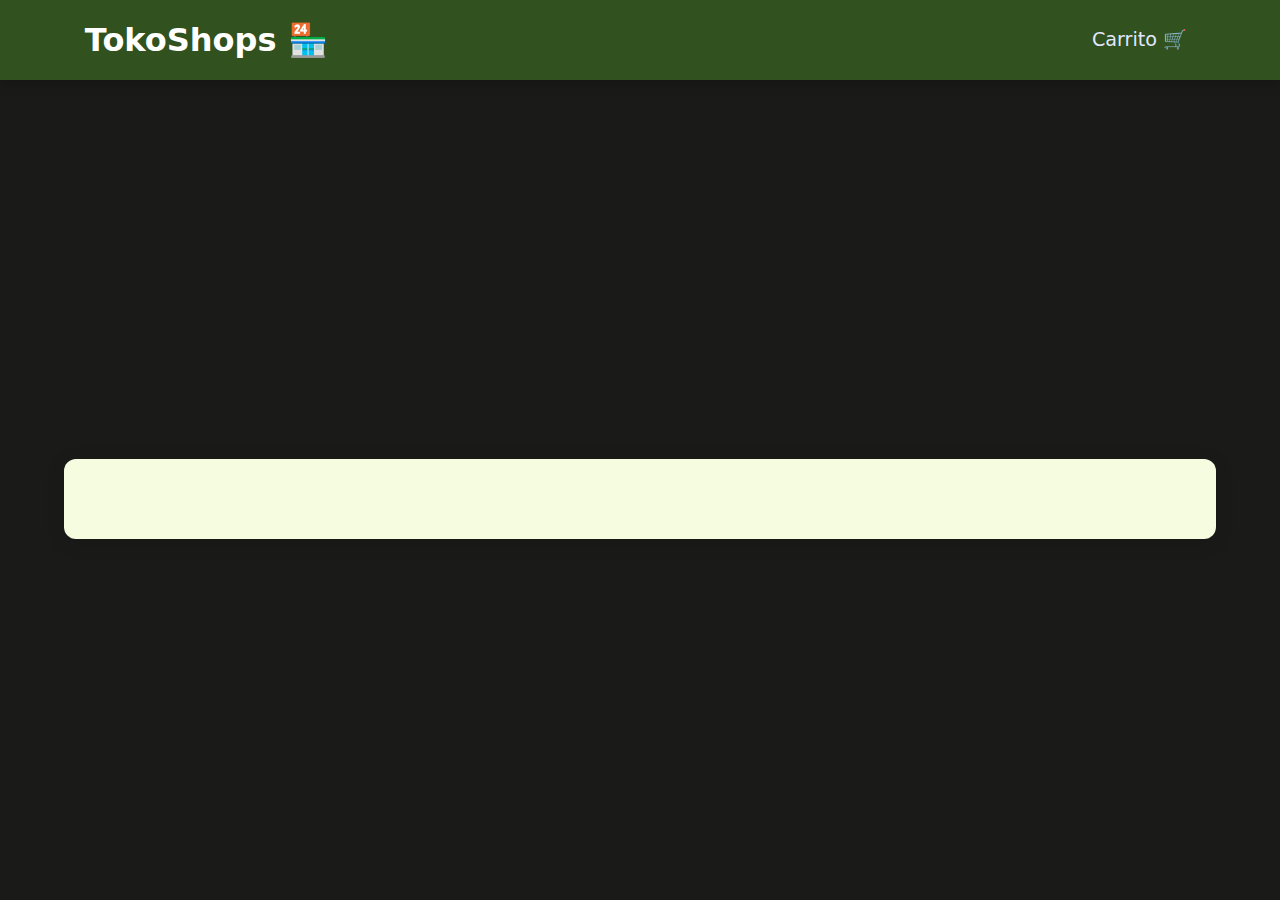
<file: index.html>
<!DOCTYPE html>
<html lang="es">
<head>
    <meta charset="UTF-8">
    <meta name="viewport" content="width=device-width, initial-scale=1.0">
    <title>Tienda en Línea - Productos</title>
    <link rel="stylesheet" href="style.css">
</head>
<body>
    <header>
        <nav class="nav">
            <div class="logo">
                <h1>TokoShops 🏪</h1>
            </div>
            <div class="ancords">        
                    <a href="cart.html">Carrito 🛒</a>
            </div>
        </nav>
    </header>


    <main>
        <section id="product-container"></section>
    </main>

    <script src="products.js"></script>
</body>
</html>
</file>
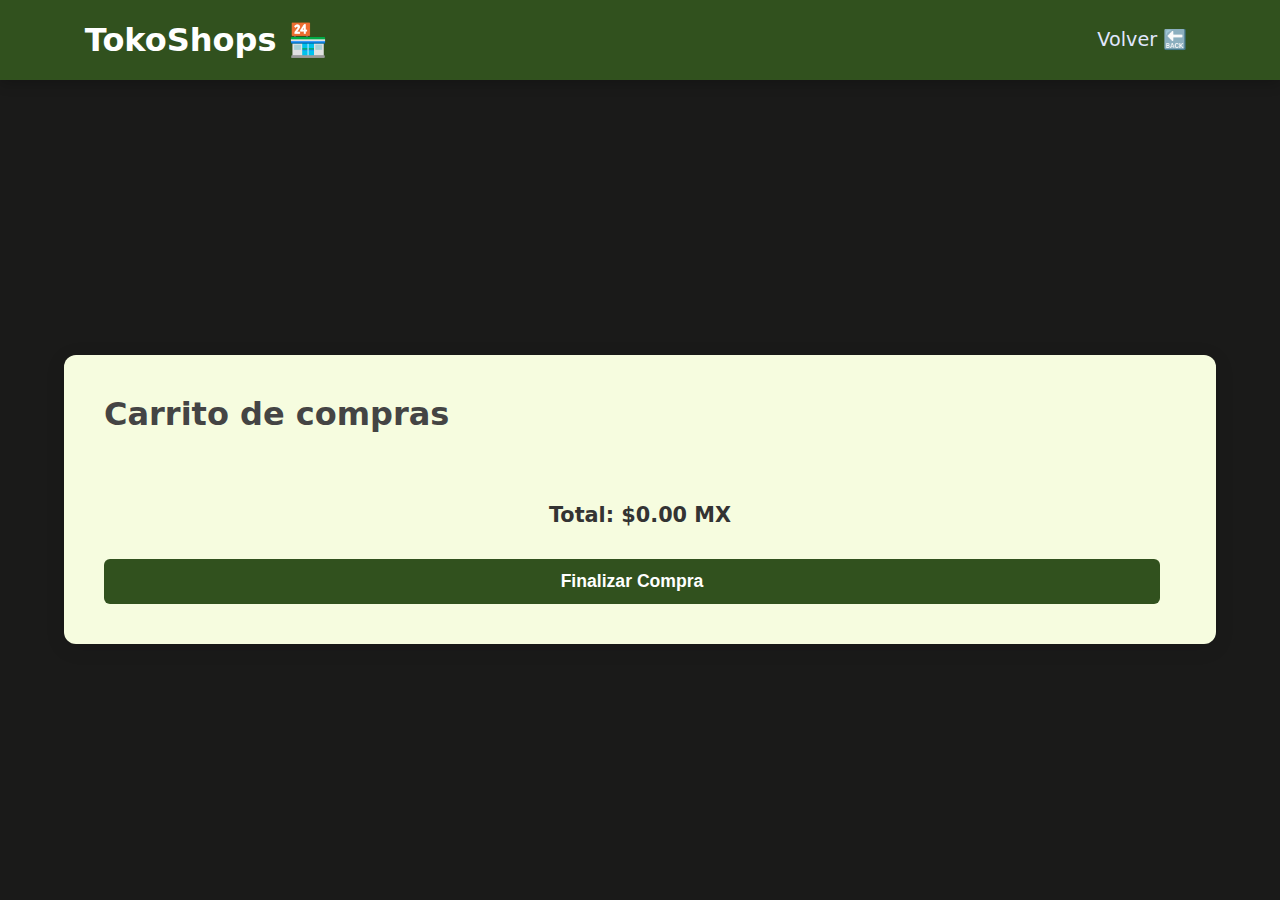
<file: cart.html>
<!DOCTYPE html>
<html lang="es">
<head>
    <meta charset="UTF-8">
    <meta name="viewport" content="width=device-width, initial-scale=1.0">
    <title>Tienda en Línea - Carrito de Compras</title>
    <link rel="stylesheet" href="style.css">
</head>
<body>
    <header>
        <nav class="nav">
            <div class="logo">
                <h1>TokoShops 🏪</h1>
            </div>
            <div class="ancords">        
                    <a href="index.html">Volver 🔙</a>
            </div>
        </nav>
    </header>
    <main>

        <div>
            <h1>Carrito de compras</h1>
        </div>

        <section id="cart-container"></section>
        <div class="checkout-section">
            <p id="total-cost">Total: $0</p>
            <button onclick="checkout()">Finalizar Compra</button>
        </div>
    </main>

    <script src="cart.js"></script>
</body>
</html>
</file>
<file: style.css>
:root{
    --primary-color:#1A1A19;
    --secondary-color:#31511E;
    --terceary-color:#859F3D;
    --cuarty-color:#F6FCDF;
}


* {
    margin: 0;
    padding: 0;
    box-sizing: border-box;
}

body {
    font-family: system-ui;
    color: #444;
    background-color: var(--primary-color);
    display: flex;
    flex-direction: column;
    align-items: center;
    justify-content: center;
    min-height: 100vh;
}

/* Header */
header {
    position: absolute;
    top: 0;
    right: 0;
    left: 0;
    background-color: var(--secondary-color);
    color: #fff;
    padding: 0.3rem;
    width: 100%;
    text-align: center;
    box-shadow: 0 4px 12px rgba(0, 0, 0, 0.2);
}

header nav a {
    color: #e0e7ff;
    text-decoration: none;
    margin-left: 15px;
    font-size: 1.2rem;
    font-weight: 500;
    padding: 0rem 0.5rem;
    transition: color 0.3s, background-color 0.3s;
    border-radius: 8px;
}

header nav a:hover {
    background-color: var(--terceary-color);
    color: var(--primary-color);
    padding: 0.5rem;
}

.nav{
    display: flex;
    justify-content: space-between;
    align-items: center;
    padding: 1rem 5rem;
}

/* Main */
main {
    width: 90%;
    max-width: 1200px;
    margin: 30px auto;
    border-radius: 12px;
    padding: 40px;
    background-color: var(--cuarty-color);
    box-shadow: 0 4px 20px rgba(0, 0, 0, 0.1);
    margin-top: 8rem;
}


/* Contenedor de productos en grid */
#product-container {
    display: grid; 
    grid-template-columns: repeat(auto-fit, minmax(220px, 1fr)); 
    gap: 1.5rem;
    justify-content: center;
}

#cart-container {
    display: grid;
    grid-template-columns: repeat(auto-fit, minmax(220px, 1fr)); /* Ajuste automático */
    gap: 1rem; /* Espacio más generoso entre los elementos */
    justify-content: center;
    padding: 1rem; /* Espacio dentro del contenedor */
    transition: all 0.3s ease-in-out; /* Animación suave en actualizaciones */
}



/* Ajuste en el diseño de los productos para simetría */
.product-card, .cart-item {
    background-color: var(--primary-color);
    border-radius: 12px;
    box-shadow: 0 4px 12px rgba(0, 0, 0, 0.1);
    overflow: hidden;
    width: 240px;
    text-align: center;
    padding: 1.25rem;
    transition: transform 0.3s, box-shadow 0.3s;
    display: flex;
    flex-direction: column;
    align-items: center;
    justify-content: space-between;
    min-height: 320px; /* Define una altura mínima para uniformidad */
}

.product-card:hover{
    transform: translateY(-2px);
    box-shadow: 0 5px 30px rgba(7, 80, 17, 0.89);

}

.product-card img, .cart-item img {
    max-width: 100%;
    height: 150px; 
    border-radius: 8px;
    object-fit: cover; /* Asegura que la imagen se ajuste sin distorsión */
}

.product-card h2, .cart-item h2 {
    font-size: 1.2rem;
    color: var(--cuarty-color);
    margin-top: 12px;
    min-height: 40px; 
}

.product-card p, .cart-item p {
    font-size: 1rem;
    color: #fff;
    margin-top: 28px;
    min-height: 60px; /* Uniforma el espacio para las descripciones */
}


.product-card button{
    background-color: var(--secondary-color);
    color: var(--cuarty-color);
    border: none;
    padding: 0.7rem 1rem;
    border-radius: 6px;
    cursor: pointer;
    font-size: 1rem;
    font-weight: bold;
    transition: background-color 0.3s, transform 0.3s;
}

.product-card button:hover{
    background-color: var(--terceary-color);
    transform: translateY(-2px);
}

/* Checkout Section */
.checkout-section {
    display: flex;
    flex-direction: column;
    margin-top: 30px;
    text-align: center;
}

.checkout-section button {
    margin-top: 2rem;
    background-color: var(--secondary-color);
    color: #ffffff;
    border: none;
    padding: 0.75rem 1.5rem;
    border-radius: 6px;
    cursor: pointer;
    font-size: 1.1rem;
    font-weight: bold;
    margin-right: 1rem;
    transition: background-color 0.3s, transform 0.3s;
}

.checkout-section button:hover {
    background-color: var(--terceary-color);
    transform: translateY(-2px);
}

#total-cost {
    font-size: 1.3rem;
    color: #333;
    display: inline-block;
    vertical-align: middle;
    margin-top: 0.5rem;
    font-weight: bold;
}
</file>
